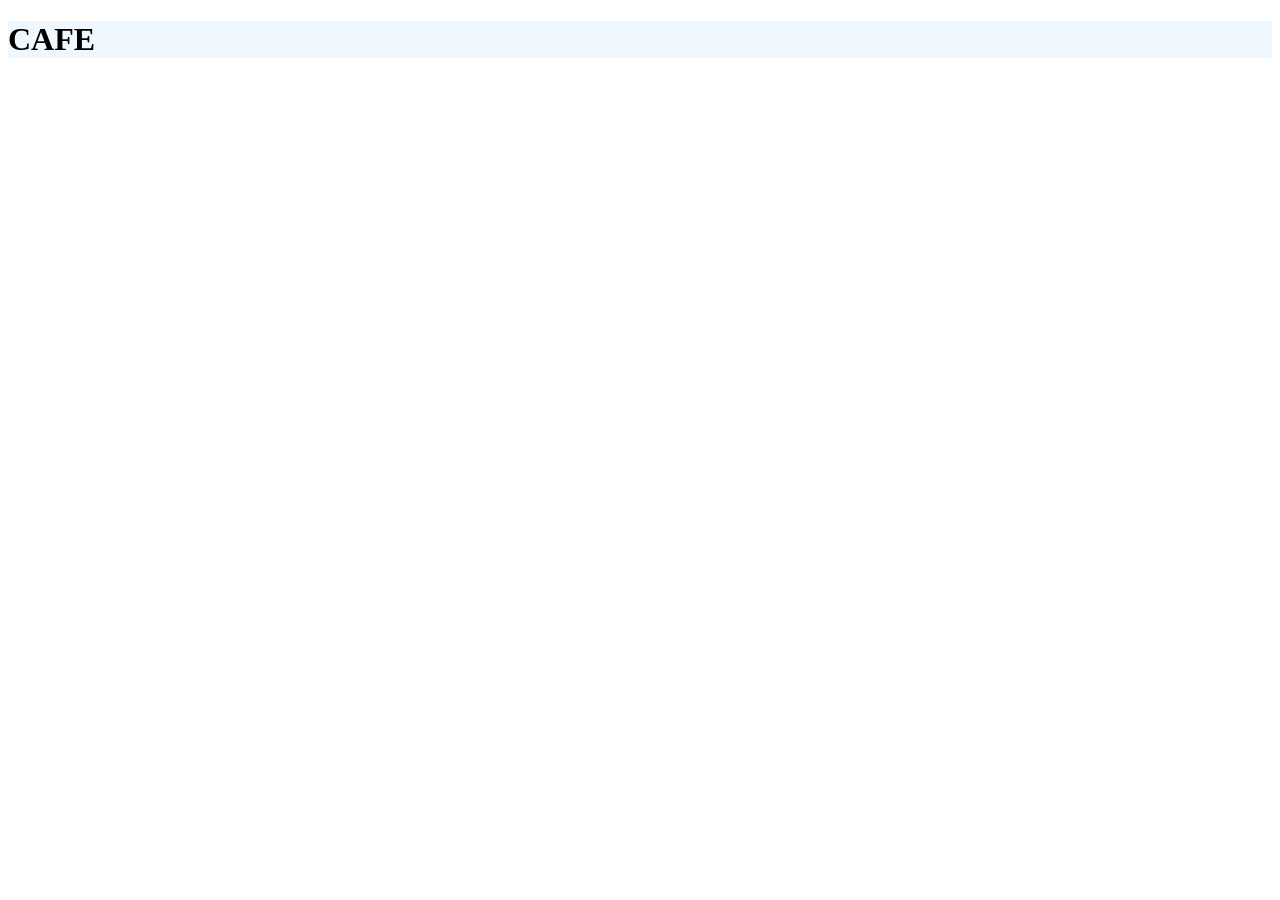
<file: 2025-02-25__Botiga_cafes_enunciat/index.html>
<!DOCTYPE html>
<html lang="es">
<head>
    <meta charset="UTF-8">
    <meta name="viewport" content="width=device-width, initial-scale=1.0">
    <!-- ayuda a los robots para buscar tu pag -->
    <meta name="author" content="David">
    <meta name="description" content="La millor botiga de cafès de Barcelona">
    <meta name="keywords" content="Café, Cafè, Coffe">


    <title>Web Café</title>
    <link rel="stylesheet" href="css/style.css">
</head>
<body>
    <h1>CAFE</h1>
</body>
</html>
</file>
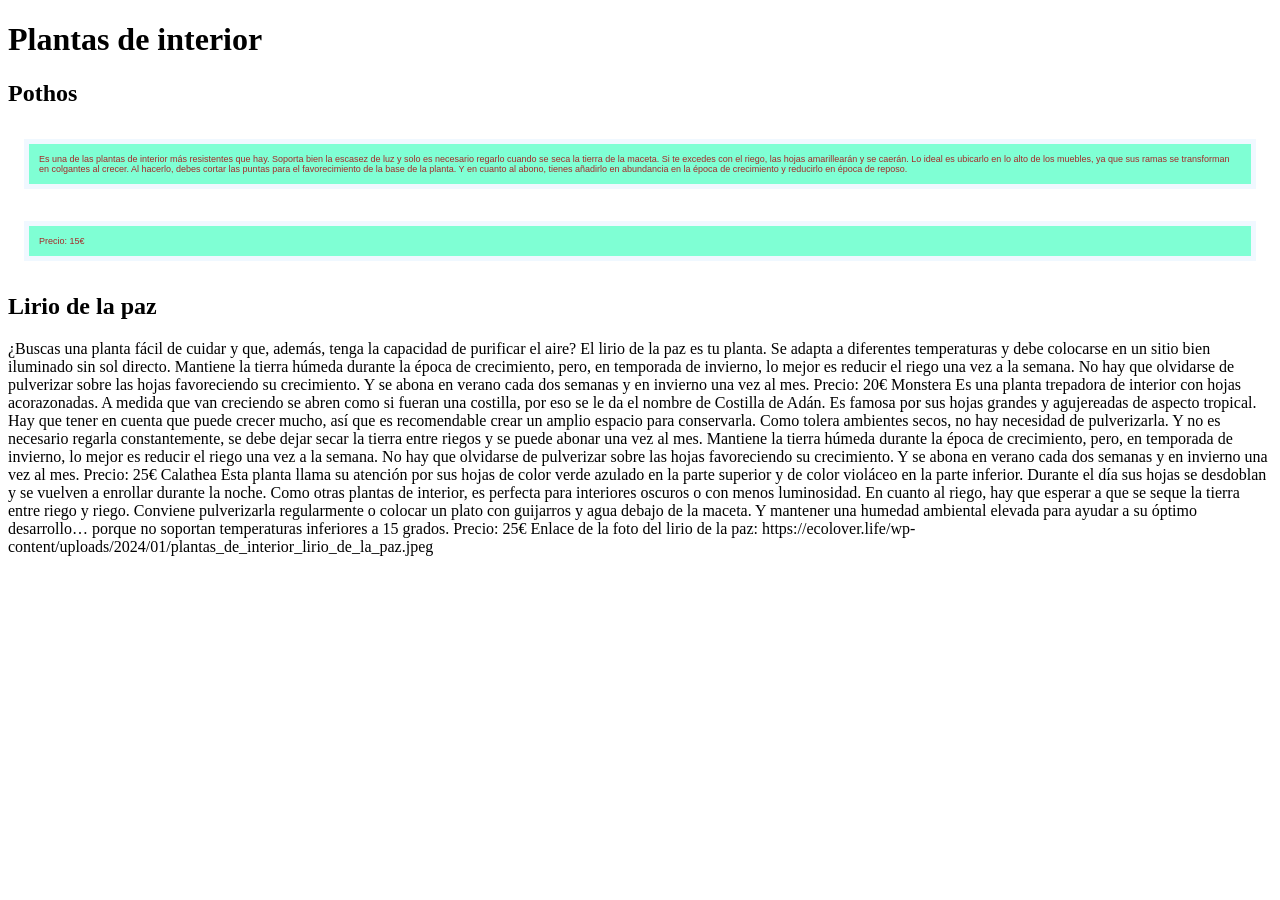
<file: Ejercicios/exercici_1_plantes interior_b - enunciat/index.html>
<!DOCTYPE html>
<html lang="es">
<head>
    <meta charset="UTF-8">
    <meta name="viewport" content="width=device-width, initial-scale=1.0">
    <title>Plantas</title>
    <style>
        p {
            font-family: Arial, Helvetica, sans-serif;
            color: brown;
            background-color: aquamarine;    
            font-size: 9px;
            margin: 32px 16px;
            padding: 10px;
            border:aliceblue 5px solid;
         
        }
    </style>
</head>
<body>
    <h1>Plantas de interior</h1>
<h2>Pothos</h2>
<p>Es una de las plantas de interior más resistentes que hay. Soporta bien la escasez de luz y solo es necesario regarlo cuando se seca la tierra de la maceta. Si te excedes con el riego, las hojas amarillearán y se caerán. Lo ideal es ubicarlo en lo alto de los muebles, ya que sus ramas se transforman en colgantes al crecer. Al hacerlo, debes cortar las puntas para el favorecimiento de la base de la planta. Y en cuanto al abono, tienes añadirlo en abundancia en la época de crecimiento y reducirlo en época de reposo.</p>
<p>Precio: 15€</p>

<h2>Lirio de la paz</h2> 
¿Buscas una planta fácil de cuidar y que, además, tenga la capacidad de purificar el aire? El lirio de la paz es tu planta. Se adapta a diferentes temperaturas y debe colocarse en un sitio bien iluminado sin sol directo. Mantiene la tierra húmeda durante la época de crecimiento, pero, en temporada de invierno, lo mejor es reducir el riego una vez a la semana. No hay que olvidarse de pulverizar sobre las hojas favoreciendo su crecimiento. Y se abona en verano cada dos semanas y en invierno una vez al mes.
Precio: 20€

Monstera
Es una planta trepadora de interior con hojas acorazonadas. A medida que van creciendo se abren como si fueran una costilla, por eso se le da el nombre de Costilla de Adán. Es famosa por sus hojas grandes y agujereadas de aspecto tropical. Hay que tener en cuenta que puede crecer mucho, así que es recomendable crear un amplio espacio para conservarla. Como tolera ambientes secos, no hay necesidad de pulverizarla. Y no es necesario regarla constantemente, se debe dejar secar la tierra entre riegos y se puede abonar una vez al mes. Mantiene la tierra húmeda durante la época de crecimiento, pero, en temporada de invierno, lo mejor es reducir el riego una vez a la semana. No hay que olvidarse de pulverizar sobre las hojas favoreciendo su crecimiento. Y se abona en verano cada dos semanas y en invierno una vez al mes.
Precio: 25€

Calathea
Esta planta llama su atención por sus hojas de color verde azulado en la parte superior y de color violáceo en la parte inferior. Durante el día sus hojas se desdoblan y se vuelven a enrollar durante la noche. Como otras plantas de interior, es perfecta para interiores oscuros o con menos luminosidad. En cuanto al riego, hay que esperar a que se seque la tierra entre riego y riego. Conviene pulverizarla regularmente o colocar un plato con guijarros y agua debajo de la maceta. Y mantener una humedad ambiental elevada para ayudar a su óptimo desarrollo… porque no soportan temperaturas inferiores a 15 grados.
Precio: 25€

Enlace de la foto del lirio de la paz: 
https://ecolover.life/wp-content/uploads/2024/01/plantas_de_interior_lirio_de_la_paz.jpeg

</body>
</html>
</file>
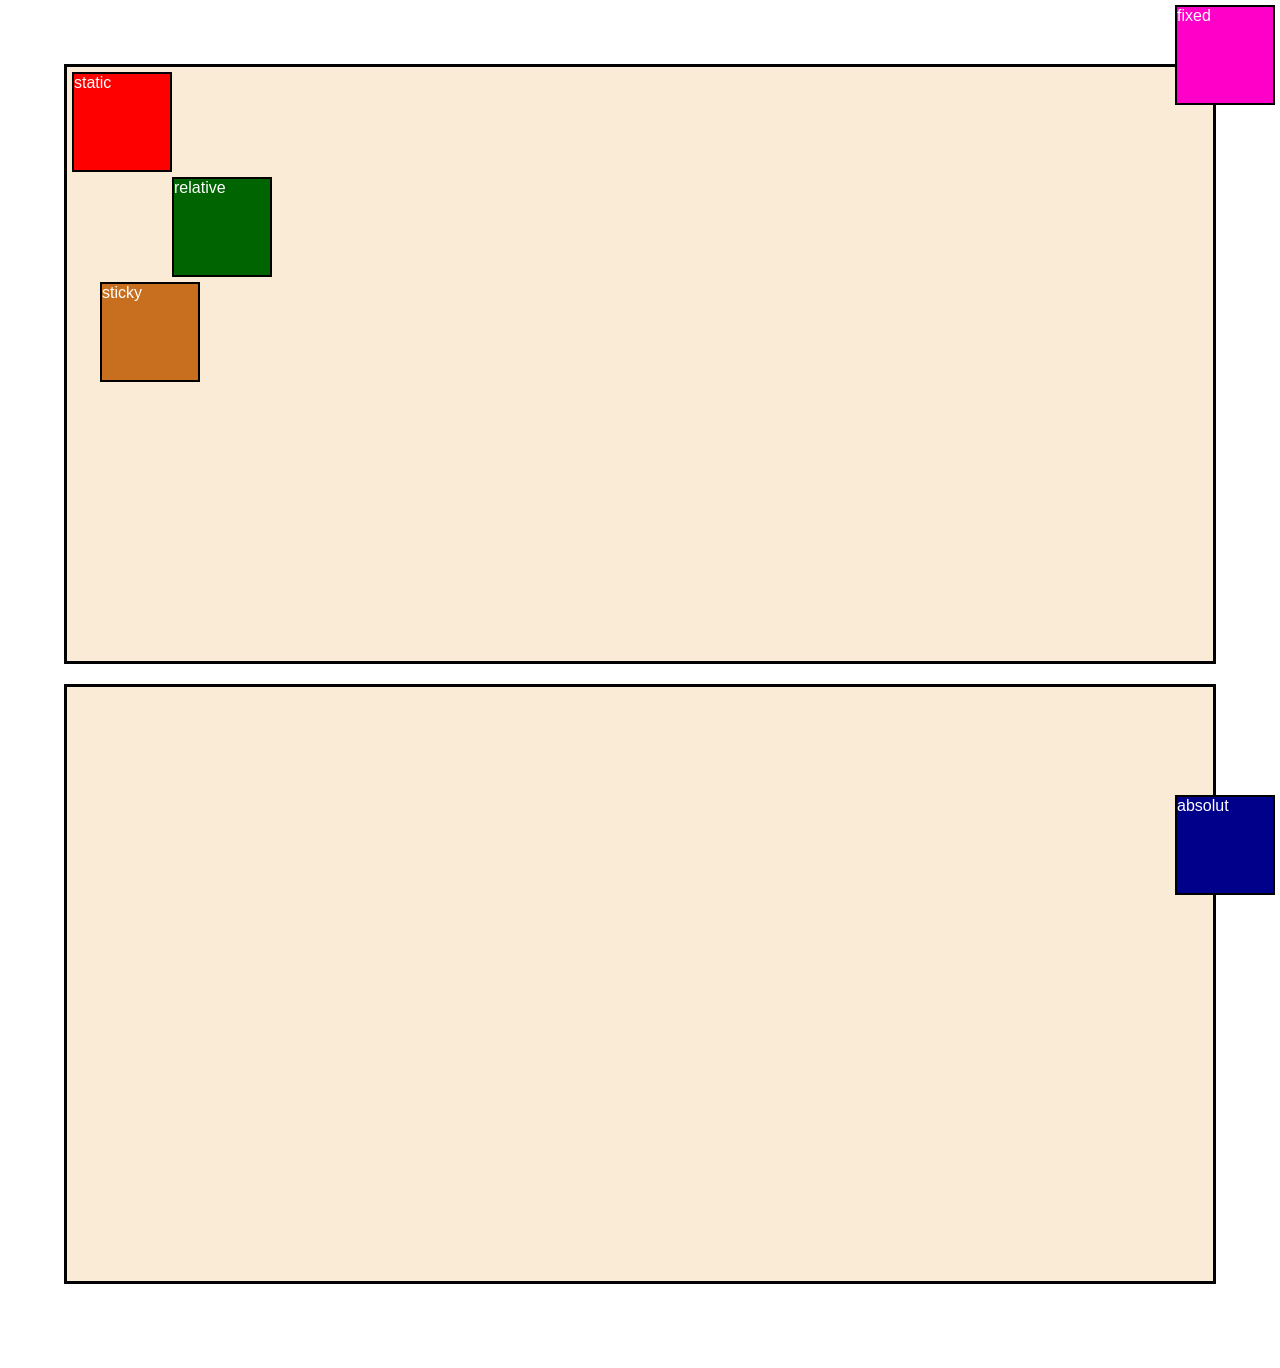
<file: Ejercicios/exercici_1_plantes interior_b - enunciat/div/index.html>
<!DOCTYPE html>
<html lang="en">
<head>
    <meta charset="UTF-8">
    <meta name="viewport" content="width=device-width, initial-scale=1.0">
    <title>Document</title>
    <link rel="stylesheet" href="css/style.css">
</head>
<body>
    <div class="parent">
        <div class="child static">
            <p>static</p>
        </div>
        <div class="child absolut">
            <p>absolut</p>
        </div>
        <div class="child relative">
            <p>relative</p>
        </div>
        <div class="child fixed">
            <p>fixed</p>
        </div>
        <div class="child sticky">
            <p>sticky</p>
        </div>
    </div>
    <div class="parent">
    </div>
</body>
</html>
</file>
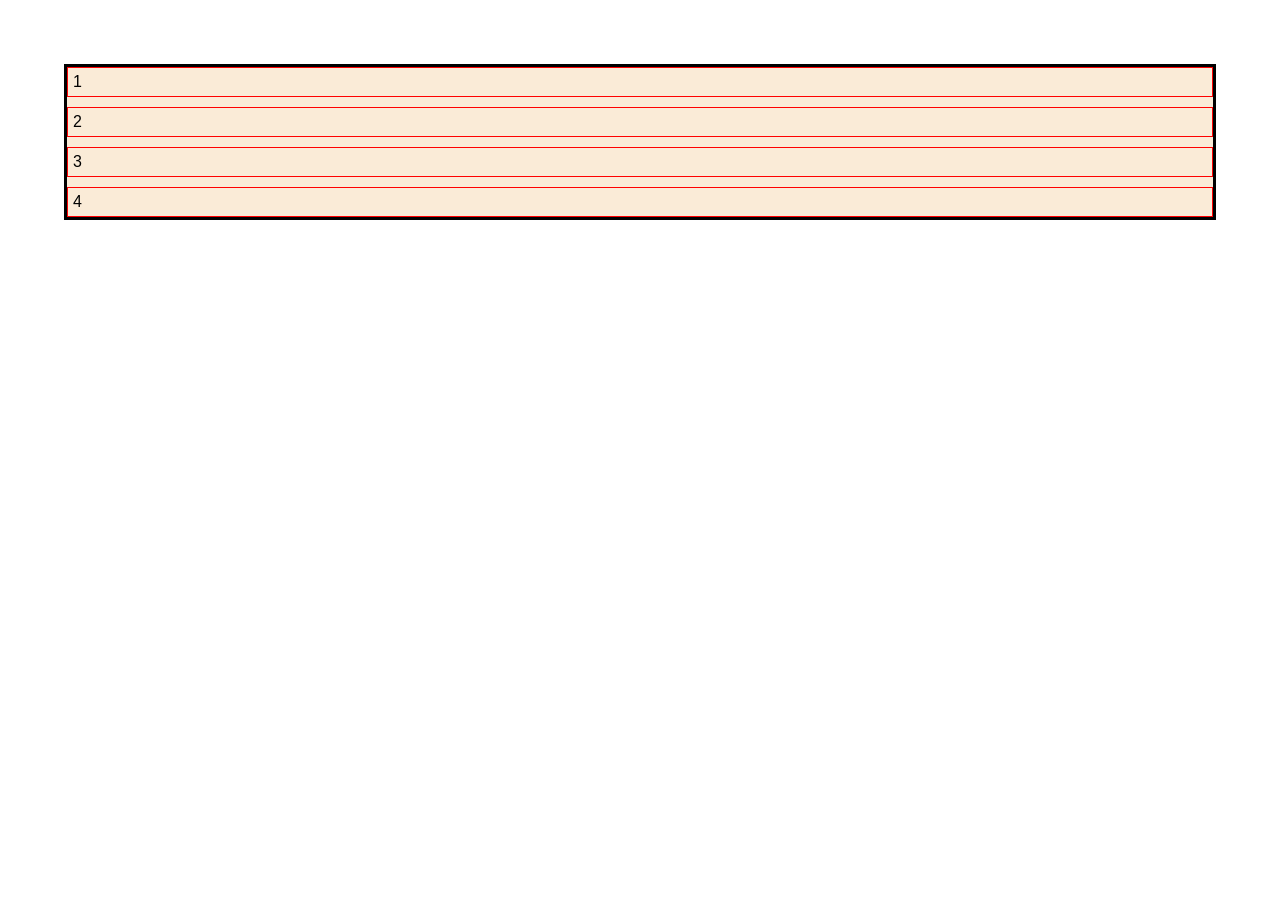
<file: Ejercicios/exercici_1_plantes interior_b - enunciat/flex/index.html>
<!DOCTYPE html>
<html lang="es">
<head>
    <meta charset="UTF-8">
    <meta name="viewport" content="width=device-width, initial-scale=1.0">
    <title>flex</title>
    <link rel="stylesheet" href="css/style.css">
</head>
<body>
    <div class="parent">
        <div class="child">
            1
        </div>
        <div class="child">
            2
        </div>
        <div class="child">
            3
        </div>
        <div class="child">
            4
        </div>
    </div>
    
</body>
</html>
</file>
<file: 2025-02-25__Botiga_cafes_enunciat/css/style.css>
h1{
    background-color: aliceblue;
}
</file>
<file: Ejercicios/exercici_1_plantes interior_b - enunciat/div/css/style.css>
*{
    font-family: Arial, Helvetica, sans-serif;
    margin: 0;
    padding: 0;
    box-sizing: border-box;
}
body{
    padding: 5%;
}
.parent{
    background-color: antiquewhite;
    border: 3px solid black;
    margin-bottom: 20px;
    height: 600px;
}
.child {
    width: 100px;
    height: 100px;
    border: 2px solid black;
    margin: 5px;
}
.static{
    background-color: red;
    color: white;
    position: static;
}
.absolut{
    background-color: darkblue;
    color: white;
    position: absolute;
    right: 0;
    bottom: 0;
}
.relative{
    background-color: darkgreen;
    color: white;
    position:relative;
    left: 100px;
}
.fixed{
    background-color: rgb(255, 0, 200);
    color: white;
    position: fixed;
    top: 0;
    right: 0;
    z-index: 10;
}
.sticky{
    background-color: #c86e1f;
    color: white;
    position: sticky;
    left: 100px;
}
</file>
<file: Ejercicios/exercici_1_plantes interior_b - enunciat/flex/css/style.css>
*{
    font-family: Arial, Helvetica, sans-serif;
    margin: 0;
    padding: 0;
    box-sizing: border-box;
}
body{
    padding: 5%;
}
.parent{
    background-color: antiquewhite;
    border: 3px solid black;
    margin-bottom: 20px;
    display: flex;
    flex-direction: column;
    gap:10px;
    justify-content: center;

}
.child {
    background-color: antiquewhite;
    border:red 1px solid;
    padding: 5px;
}
</file>
